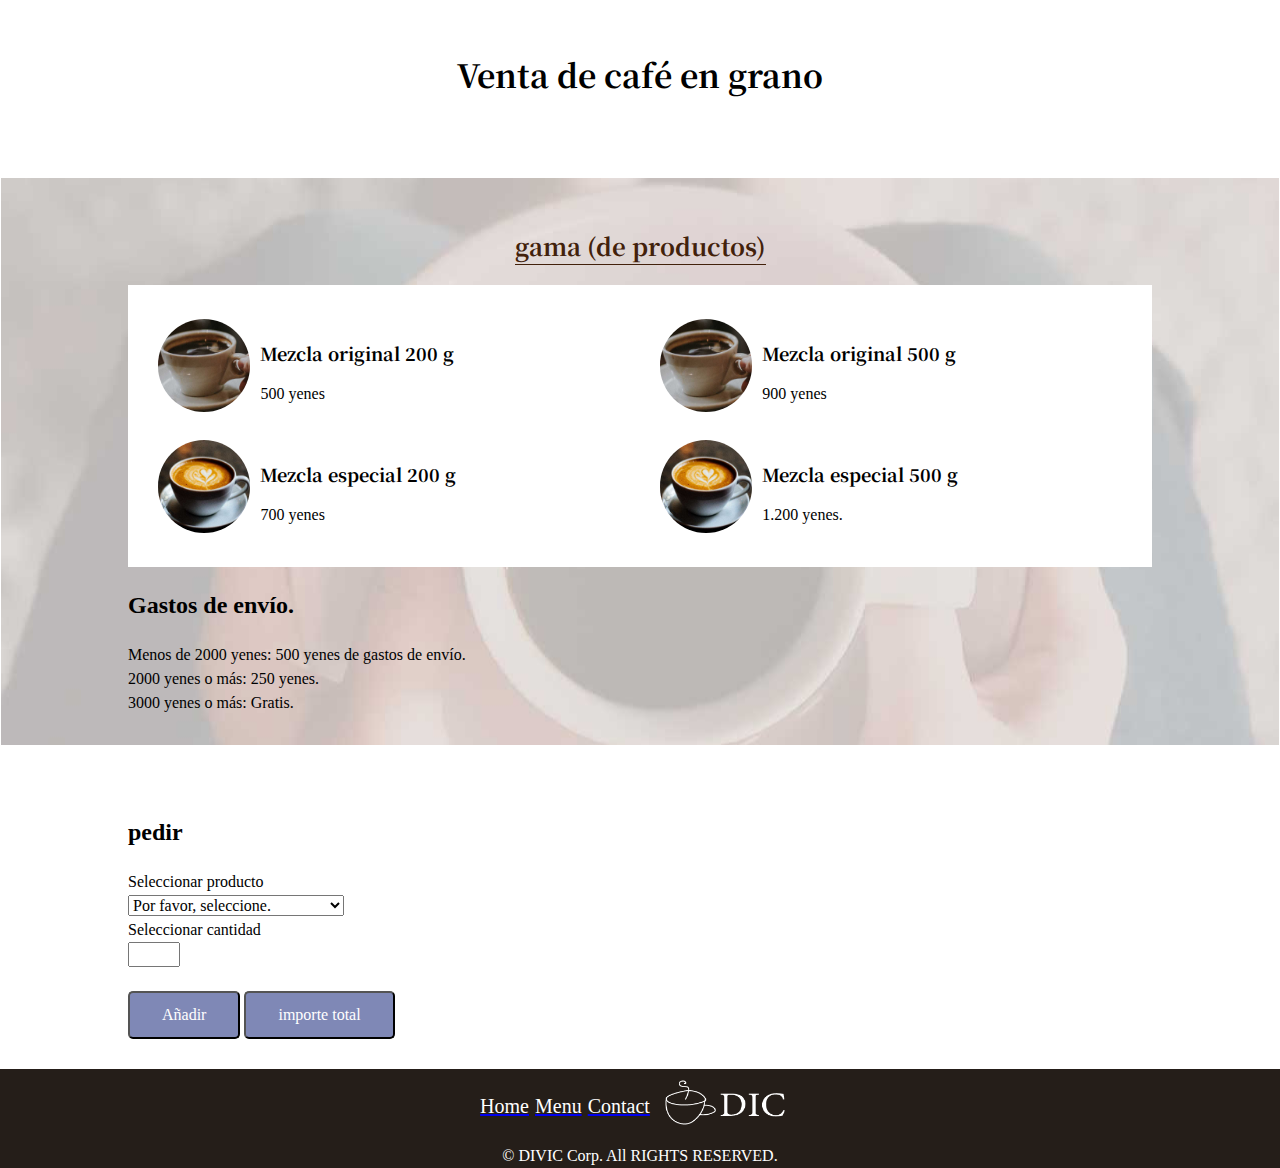
<file: sale.html>
<!DOCTYPE html>
<html>
  <head>
    <title>DIC cafe</title>
    <link href="css/normalize.css" rel="stylesheet">
    <link href="css/sale.css" rel="stylesheet">
    <link href="https://fonts.googleapis.com/css2?family=Noto+Serif+JP:wght@400;700&display=swap" rel="stylesheet">
  </head>
  <body>
    <section class="section_inner">
      <div class="section_title">
        <h1>Venta de café en grano</h1>
      </div>
    </section>

    <section class="section_inner menu_section">
      <div class="center">
        <h1 class="menu_title">gama (de productos)</h1>
      </div>
      <ul class="menu_list coffee_menu">
        <li class="caffee_menu_list_item">
          <div class="caffee_menu_content">
            <h2 class="menu_item_title">Mezcla original 200 g</h2>
            <p class="caffee_menu_price">500 yenes</p>
          </div>
          <img src="images/sample_cafe1.jpg" class="caffee_menu_image">
        </li>
        <li class="caffee_menu_list_item">
          <div class="caffee_menu_content">
            <h2 class="menu_item_title">Mezcla original 500 g</h2>
            <p class="caffee_menu_price">900 yenes</p>
          </div>
          <img src="images/sample_cafe1.jpg" class="caffee_menu_image">
        </li>
        <li class="caffee_menu_list_item">
          <div class="caffee_menu_content">
            <h2 class="menu_item_title">Mezcla especial 200 g</h2>
            <p class="caffee_menu_price">700 yenes</p>
          </div>
          <img src="images/sample_cafe3.jpg" class="caffee_menu_image">
        </li>
        <li class="caffee_menu_list_item">
          <div class="caffee_menu_content">
            <h2 class="menu_item_title">Mezcla especial 500 g</h2>
            <p class="caffee_menu_price">1.200 yenes.</p>
          </div>
          <img src="images/sample_cafe3.jpg" class="caffee_menu_image">
        </li>
      </ul>
      <h2>Gastos de envío.</h2>
      <ul>
        <li>Menos de 2000 yenes: 500 yenes de gastos de envío.</li>
        <li>2000 yenes o más: 250 yenes.</li>
        <li>3000 yenes o más: Gratis.</li>
      </ul>
    </section>

    <section class="section_inner">
      <h2>pedir</h2>
      <form>
        <p>Seleccionar producto</p>
        <div>
          <select id="product" required>
            <option hidden>Por favor, seleccione. </option>
            <option value="1">Mezcla Original 200g ¥ 500</option>
            <option value="2">Mezcla Original 500g ¥ 900</option>
            <option value="3">Mezcla Epecial 200g ¥ 700</option>
            <option value="4">Mezcla Especial 500g ¥ 1.200</option>
          </select>
          <p>Seleccionar cantidad</p>
          <input type="number" min="1" max="5" id="number" required>
        </div>
        <br>
        <input type="button" class="btn" value="Añadir" onclick="add()">
        <input type="button" class="btn" value="importe total" onclick="calc()">
      </form>
    </section>
    <script type="text/javascript" src="javascripts/sale.js"></script>
    <footer>
      <nav id="pata">
        <ul id="pie">
          <a href="index.html">
            <li class="tp">Home</li>
          </a>
          <a href="#menu">
            <li class="tp">Menu</li>
          </a>
          <a href="contact.html">
            <li class="tp">Contact</li>
          </a>
          <a href="index.html">
            <li>
              <img src="images/sample_logo_w.png" id="logopata">
            </li>
          </a>
        </ul>
      </nav>
      <p id="c">© DIVIC Corp. All RIGHTS RESERVED.</p>
    </footer>
  </body>
</html>
</file>
<file: css/sale.css>
html {
    height: 100%;
  }
  body {
    position: relative;
    padding-bottom: 75px;
    min-height: 100%;
  }
  .center {
    text-align: center;
  }
  .section_inner {
    padding: 50px 10% 30px;
  }
  .section_title {
    font-family: 'Noto Serif JP', serif;
    text-align: center;
    margin-bottom: 50px;
  }
  .menu_section {
    background: url("../images/sample_menu_bg.jpg") no-repeat bottom;
    background-attachment: fixed;
  }
  .menu_title {
    display: inline-block;
    font-family: 'Noto Serif JP', serif;
    text-align: center;
    font-size: 1.5rem;
    color: #42210b;
    border-bottom: solid #42210b 1px;
    margin-bottom: 20px;
  }
  .menu_list {
    display: flex;
    justify-content: space-between;
    flex-wrap: wrap;
    padding-bottom: 50px;
  }
  .recommended_menu_item {
    width: 49%;
    display: flex;
    flex-direction: row-reverse;
    box-shadow: 2px 2px 5px rgba(0,0,0,0.4);;
  }
  .menu_item_title {
    font-size: 18px;
    font-family: 'Noto Serif JP', serif;
  }
  .coffee_menu {
    background: #fff;
    padding: 20px;
  }
  .caffee_menu_list_item {
    width: 49%;
    display: flex;
    flex-direction: row-reverse;
    align-items: center;
    padding: 10px;
  }
  .caffee_menu_image {
    width: 20%;
    border-radius: 50%;
  }
  .caffee_menu_content {
    width: 80%;
    padding: 10px;
  }
  .btn {
    display: inline-block;
    padding: .8rem 2rem;
    z-index: 10;
    text-align: center;
    border-radius: 5px;
    background: rgba(127,136,182,1);
    color: white;
  }

  footer {
    background-color: #251e19;
    position: absolute;
    bottom 0;
    right: 0;
    left: 0;
  }
  
  #pie {
    display: flex;
    justify-content: center;
    align-items: center;
    height: 75px;
  }
  
  .tp {
    color: white;
    margin: 3px;
    font-size: 20px;
  }
  
  #c {
    text-align: center;
    color: white;
  }
  
  #logopata {
    height: 55px;
    width: 150px;
  }
</file>
